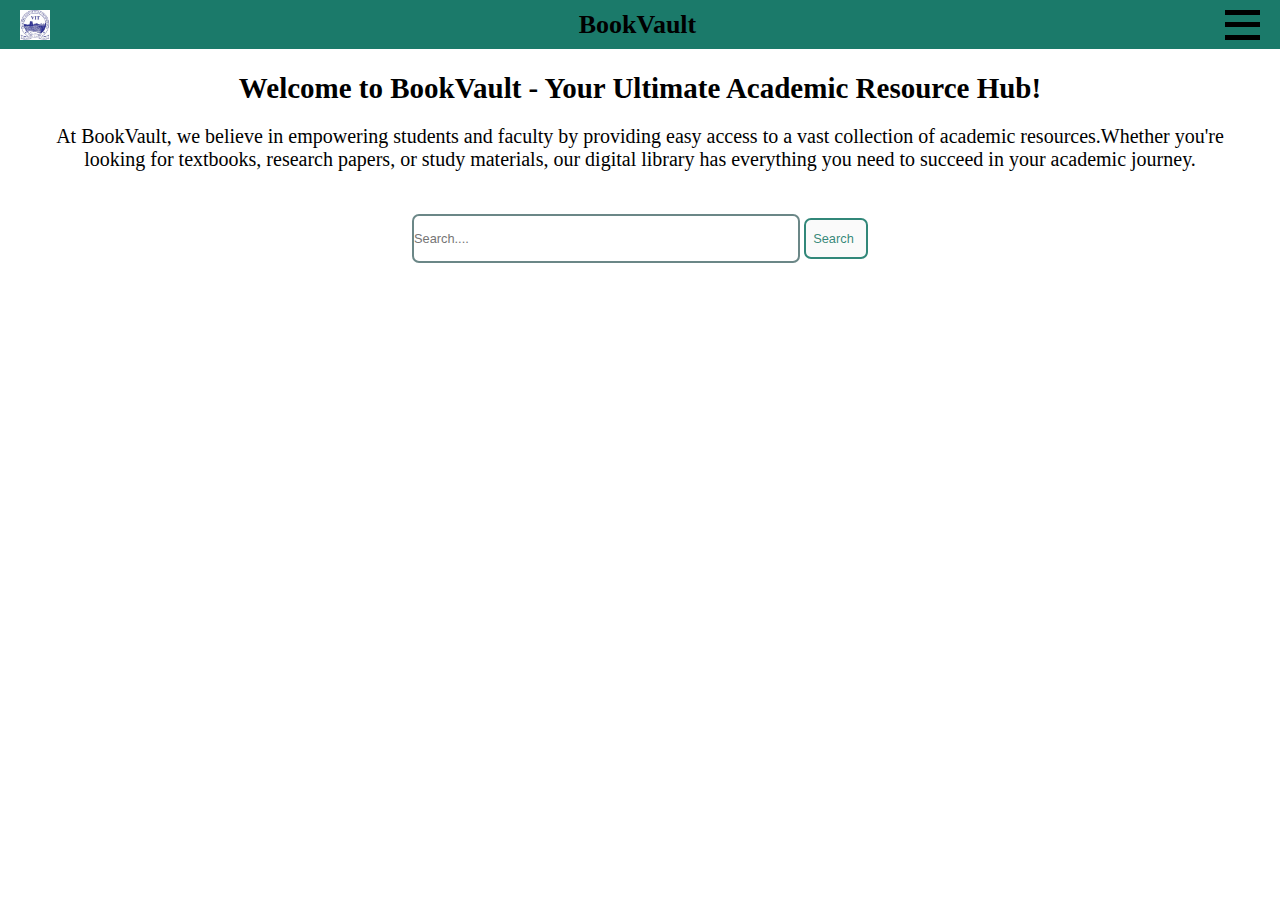
<file: index.html>
<!DOCTYPE html>
<html lang="en">

<head>
    <meta charset="UTF-8">
    <meta name="viewport" content="width=device-width, initial-scale=1.0">
    <title>BookVault</title>
    <link rel="stylesheet" href="Styles/home.css">
</head>

<body>
    <header>
        <nav class="nav">
            <img src="vitlogo.jpg" alt="" width="30" height="30" class="vitlogo" />
            <div class="book">BookVault</div>
            <div class="menu-bar" onclick="toggleMenu()">
                <div></div>
                <div></div>
                <div></div>
            </div>
            <div id="nav-menu" class="nav-menu">
                <ul>
                    <li><a href="index.html">Home</a></li>
                    <li><a href="/BookVault/Pages/about.html">About</a></li>
                    <li><button onclick="window.location.href='/BookVault/Pages/sign_in.html';">Sign In</button></li>
                </ul>
            </div>
        </nav>
    </header>

    <div class="text">
        <div class="text-bold">Welcome to BookVault - Your Ultimate Academic Resource Hub!</div>
        <div class="text-thin">At BookVault, we believe in empowering students and faculty by providing easy access to a
            vast collection of academic resources.Whether you're looking for textbooks, research papers, or study
            materials, our digital library has everything you need to succeed in your academic journey.</div>
    </div>

    <div class="search">
        <form action=" Search" method="GET">
            <input type="  text" placeholder="Search....">
            <button>Search</button>
        </form>
    </div>

    <script src="Scripts/home.js"></script>
</body>

</html>
</file>
<file: Styles/home.css>
* {
    padding: 0;
    margin: 0;
}

body {
    /* background-image: url("https://image.slidesdocs.com/responsive-images/docs/delicate-green-watercolor-plant-leaf-with-stylish-appeal-page-border-background-word-template_cf55eedfa7__1131_1600.jpg");
    background-repeat: no-repeat;
    background-size: cover; */
    background-color: white;
}

.nav {
    background-color: #1b7a6a;
    height: 49px;
    padding: 0px 20px;
    display: flex;
    flex-direction: row;
    justify-content: space-between;
    align-items: center;

}

.menu-bar {
    width: 35px;
    height: 30px;
    display: flex;
    flex-direction: column;
    justify-content: space-between;
    cursor: pointer;
}

.nav-menu {
    display: none;
    background-color: #333;
    position: absolute;
    top: 45px;
    left: 0;
    width: 100%;
    padding: 10px;
}

.nav-menu ul {
    list-style-type: none;
    padding: 0;
}

.nav-menu li {
    margin: 10px 0;
}

.nav-menu a {
    color: white;
    text-decoration: none;
}

.nav-menu.active {
    display: block;
}

.menu-bar div {
    width: 100%;
    height: 5px;
    background-color: black;
}

.nav-menu button {
    height: 30px;
    width: 63px;
    font-size: 1rem;
    color: aqua;
    border: 1.5px solid aqua;
    background-color: #333;
    border-radius: 7px;
}

.nav-menu button:hover {
    cursor: pointer;
    background-color: rgba(170, 246, 246, 0.114);
}

.book {
    font-weight: bold;
    font-size: 26px;
}

.text {
    margin: 23px;
    display: flex;
    flex-direction: column;
    align-items: center;
}

.text-bold {
    font-size: 29px;
    font-weight: 900;
}

.text-thin {
    margin: 20px;
    font-size: 20px;
    text-align: center;
}

.search {
    display: flex;
    align-items: center;
    justify-content: center;
}

.search form input {
    width: 30vw;
    height: 5vh;
    font-size: 1vw;
    border: 2px solid rgba(5, 52, 52, 0.593);
    ;
    border-radius: 7px;
}

.search form input:focus {
    border-color: rgba(18, 222, 222, 0.593);
    outline: none;
}

.search form button {
    width: 5vw;
    height: 4.5vh;
    font-size: 1vw;
    border-radius: 7px;
    padding: 0 5px 0px 0;
    border: 2px solid #1b7a6ae6;
    color: #1b7a6ae6;
    background-color: rgba(0, 0, 0, .02);
    cursor: pointer;
}

.search form button:hover {
    background-color: #1b7a6ae6;
    color: whitesmoke;
}
</file>
